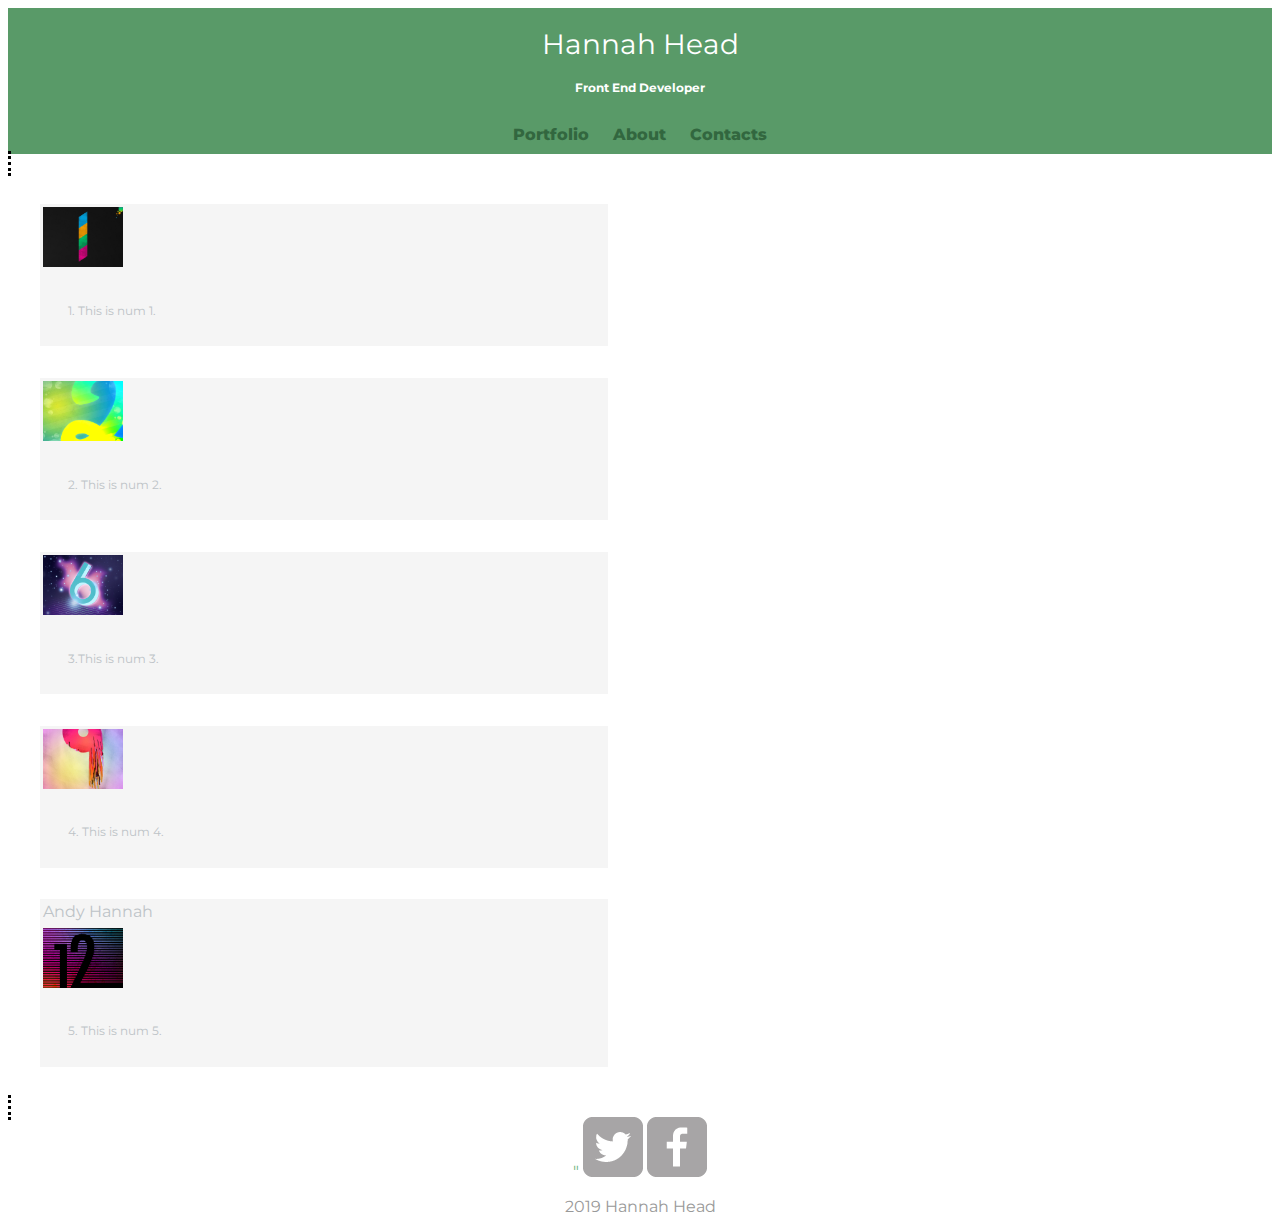
<file: portfolio.html>
<!DOCTYPE html>
<html>
<head>
  <meta charset="utf-8">
  <title>Hannah Head | Front End Develper</title>
  <link href="https://fonts.googleapis.com/css?family=Montserrat&display=swap" rel="stylesheet">
<link rel="stylesheet" href="main.css">
</head>
<body>
  <!--Start of header-->
  <header>
<!--clickable link that takes you back to home page -->
<a href="portfolio.html">
  <h1>Hannah Head</h1>
  <h2>Front End Developer</h2>
</a>
<!-- nav with list items(ul)(li) -->
<nav>
  <ul>
    <li>
      <a href="portfolio.html"
        class="selected">Portfolio</a>
    </li>
    <li>
      <a href="about.html" class="selected">About</a>
    </li>
    <li>
      <a href="contacts.html" class="selected">Contacts</a>
    </li>
  </ul>
</nav>
  </header>
<!-- end of header/nav -->

<!-- start of gallery -->
<div id="wrapper">
  <ul id="gallery">
    <li>
      <img src="img/numbers-01.jpg" alt="Number 1" class="img">
      <p>1. This is num 1.</p>
    </li>
    <li>
      <img src="img/numbers-02.jpg" alt="Number 2" class="img">
      <p>2. This is num 2.</p>
    </li>
    <li>
      <img src="img/numbers-06.jpg" alt="Number 3" class="img">
      <p>3.This is num 3.</p>
    </li>
    <li>
      <img src="img/numbers-09.jpg" alt="Number 4" class="img">
      <p>4. This is num 4.</p>
    </li>
    <li>
      <table>
        <tr>
          <td>Andy
      </td>
      <td>
        Hannah
      </td>
      </tr>
      </table>
      <img src="img/numbers-12.jpg" alt="Number 5" class="img">
      <p>5. This is num 5.</p>
    </li>
  </ul>
</div>
<!-- end of gallery -->
<footer>
  <a href="http://twitter.com"
    taget="_blank">"
    <img src="img/twitter-wrap.png"></a>

  <a href="http://facebook.com"
  taget="_blank">
    <img src="img/facebook-wrap.png"></a>

  <p> 2019 Hannah Head </p>
</footer>
</body>
</html>
</file>
<file: main.css>
/*********
    GENERAL
**********/
body{
  font-family: "Montserrat", sans-serif;;
}

  img {
    max-width: 100%;
}

  a {
    text-decoration: none;
}

.img {
  margin: .2em;
  max-width: 5em;
}

h1 {
  font-size: 1.75em;
  font-weight: 400;
}

h2{
  font-size: 0.75em;
  margin: -5 0 0;
}


/*********
   HEADER
**********/
header {
  float: left;
  width: 100%;
  text-align: center;
}

#wrapper {

  color: blue;
  background-color: #fff;
  border-style: dotted;
  border-color: black;
  float: none;
}


#gallery {
  float: none;
  display: block;
  
}

div {
  display: inline;
}




/*********
    NAVIGATION
**********/
nav {
  text-align: center;
  padding: 10px 0;
  margin:20px 0 0;
  }

nav ul {
  list-style: none;
  margin: 0 10px;
  padding: 0;
}

nav li {
  display: inline-block;
}

nav a {
  font-weight: 800;
  padding: 15px 10px;
}




/*********
    FOOTER
**********/

footer {
  text-align: center;
}





/*********
    PAGE: PORTFOLIO
**********/

#gallery {
  list-style: none;
  margin: 0;
  padding: 0;
  
}

#gallery li {
  
  width: 45%;
  margin: 2.5%;
  background-color: #f5f5f5;
  color: #bdc3c7;
}


#gallery li p {
  margin: 0;
  padding: 5%;
  font-size: 0.75em;
  color: #bdc3c7;
}


/*********
    PAGE: ABOUT
**********/














/*********
    PAGE: CONTACT
**********/

.contact-info {
  list-style: none;
  padding: 0;
  margin: 0;
  font-size: 0.9em;
}


.contact-info a {
  display: block;
  background-repeat: no-repeat;
  min-height: 20px;
  background-size: 20px 20px;
  padding: 0 0 0 30px;
  margin: 0 0 10px;
}

.contact-info li.phone a {
  background-image: url('../img/phone.png');
}

.contact-info li.mail a {
  background-image: url('../img/mail.png');
}

.contact-info li.twitter a {
  background-image: url('../img/twitter.png');
}












/********
    COLORS
*********/

body{
  background-color: #fff;
  color: #999;
}

header {
  background-color:#599a68;
  background: #599a68;
  }

/*NAV BACKGROUND ON MOBILE*/

nav{
  background: #599a68;
}

/*logo color*/

h1, h2 {
  color: #fff;
}

/*links*/

nav a, nav a:visited {
  color: #fff;
}

/* selected nav links*/

nav.selected {
  color:blue;
}


nav a:hover{
  color: #32673f;
}

a {
  color: #6AB47B;
}

nav a.selected, nav a:hover {
  color: #32673f;
}
</file>
